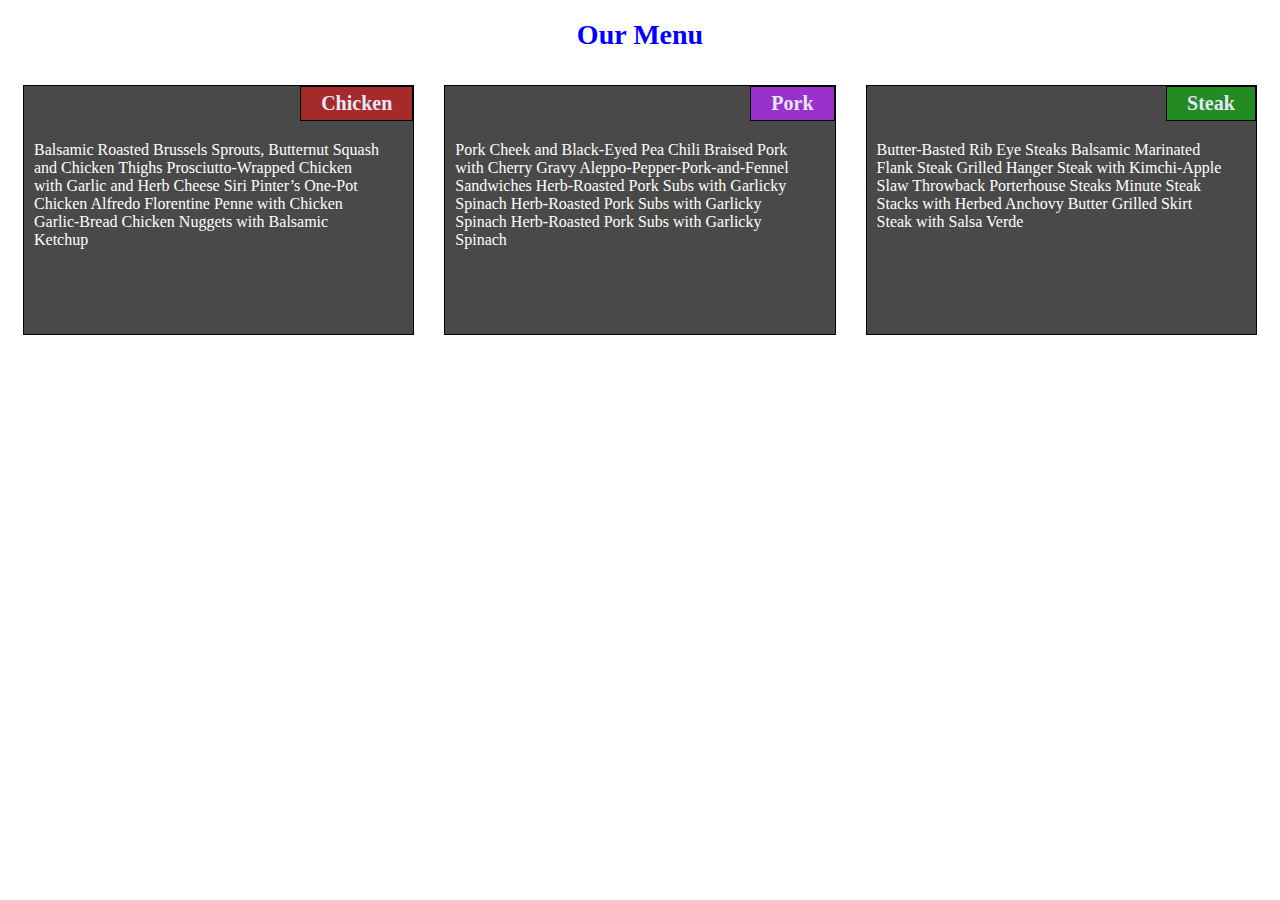
<file: index.html>
<!DOCTYPE html>
<html lang="en">
<head>
    <meta charset="UTF-8">
    <meta http-equiv="X-UA-Compatible" content="IE=edge">
    <meta name="viewport" content="width=device-width, initial-scale=1.0">
    <link rel="stylesheet" href="sytle.css">
    <title>Document</title>
</head>
<body>
    <h1>Our Menu</h1>

    <div class="col-lg-4 col-md-6 col-sm-12">

        <section>
            <h2 id="chicken">Chicken</h2>
         <p>
                Balsamic Roasted Brussels Sprouts, Butternut Squash and Chicken Thighs
                Prosciutto-Wrapped Chicken with Garlic and Herb Cheese
                Siri Pinter’s One-Pot Chicken Alfredo
                Florentine Penne with Chicken
                Garlic-Bread Chicken Nuggets with Balsamic Ketchup
            </p>
        </section>
    </div>

    <div class="col-lg-4 col-md-6 col-sm-12">
        <section>
            <h2 id="pork">Pork</h2>
           <p>
            Pork Cheek and Black-Eyed Pea Chili
            Braised Pork with Cherry Gravy
            Aleppo-Pepper-Pork-and-Fennel Sandwiches
            Herb-Roasted Pork Subs with Garlicky Spinach
            Herb-Roasted Pork Subs with Garlicky Spinach
            Herb-Roasted Pork Subs with Garlicky Spinach
           </p>
         
        </section>
    </div>

    <div class="col-lg-4 col-md-12 col-sm-12">
        <section>
            <h2 id="steak">Steak</h2>
        <p>
            Butter-Basted Rib Eye Steaks 
            Balsamic Marinated Flank Steak  
            Grilled Hanger Steak with Kimchi-Apple Slaw
            Throwback Porterhouse Steaks
            Minute Steak Stacks with Herbed Anchovy Butter
            Grilled Skirt Steak with Salsa Verde
        </p>
        </section>
    </div>
</body>
</html>
</file>
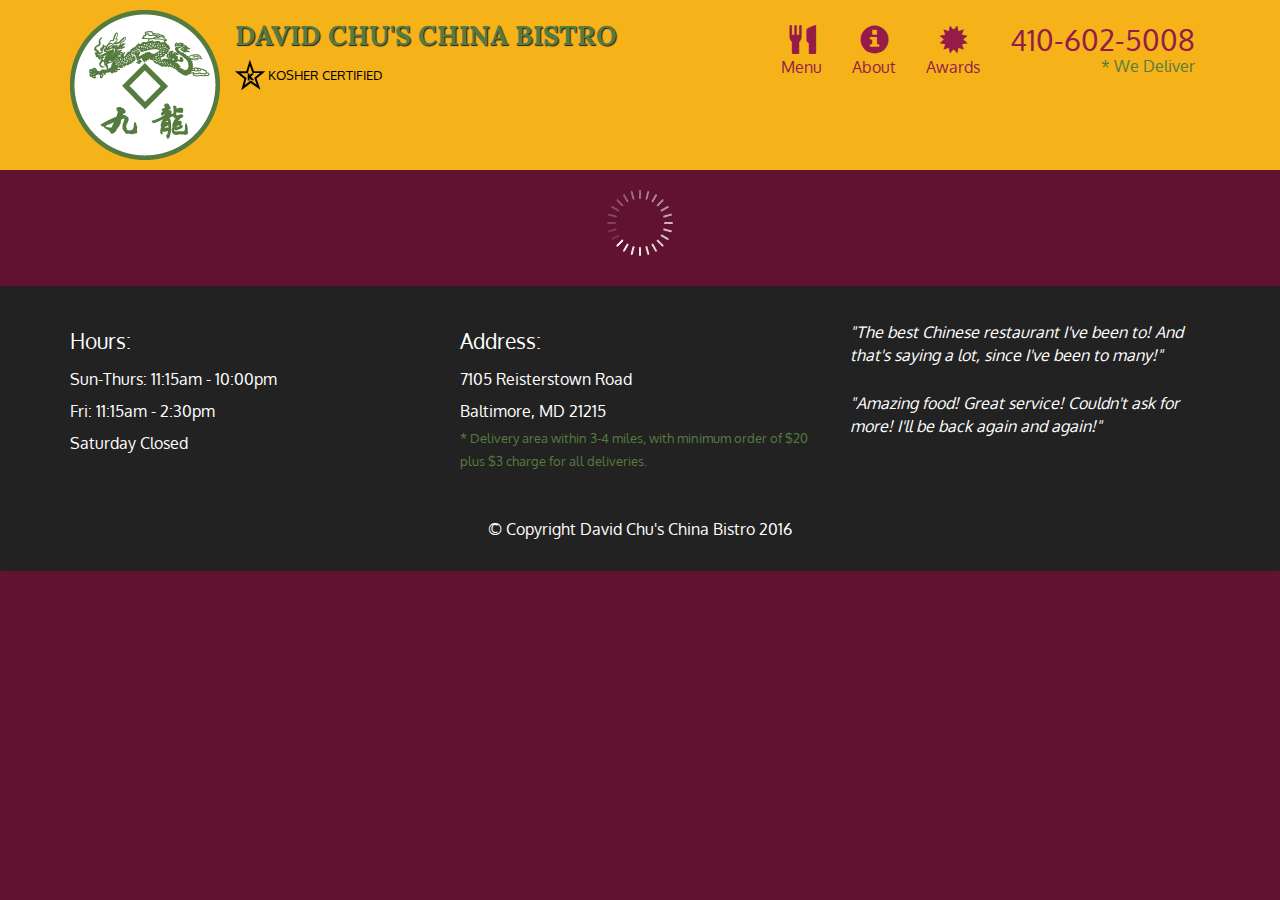
<file: Assignment5/index.html>
<!doctype html>
<html lang="en">
  <head>
    <meta charset="utf-8">
    <meta http-equiv="X-UA-Compatible" content="IE=edge">
    <meta name="viewport" content="width=device-width, initial-scale=1">
    <title>David Chu's China Bistro</title>
    <link rel="stylesheet" href="css/bootstrap.min.css">
    <link rel="stylesheet" href="css/styles.css">
    <link href='https://fonts.googleapis.com/css?family=Oxygen:400,300,700' rel='stylesheet' type='text/css'>
    <link href='https://fonts.googleapis.com/css?family=Lora' rel='stylesheet' type='text/css'>
  </head>
<body>
  <header>
    <nav id="header-nav" class="navbar navbar-default">
      <div class="container">
        <div class="navbar-header">
          <a href="index.html" class="pull-left visible-md visible-lg">
            <div id="logo-img" alt="Logo image"></div>
          </a>

          <div class="navbar-brand">
            <a href="index.html"><h1>David Chu's China Bistro</h1></a>
            <p>
              <img src="images/star-k-logo.png" alt="Kosher certification">
              <span>Kosher Certified</span>
            </p>
          </div>

          <button id="navbarToggle" type="button" class="navbar-toggle collapsed" data-toggle="collapse" data-target="#collapsable-nav" aria-expanded="false">
            <span class="sr-only">Toggle navigation</span>
            <span class="icon-bar"></span>
            <span class="icon-bar"></span>
            <span class="icon-bar"></span>
          </button>
        </div>
        
        <div id="collapsable-nav" class="collapse navbar-collapse">
           <ul id="nav-list" class="nav navbar-nav navbar-right">
            <li id="navHomeButton" class="visible-xs active">
              <a href="index.html">
                <span class="glyphicon glyphicon-home"></span> Home</a>
            </li>
            <li id="navMenuButton">
              <a href="#" onclick="$dc.loadMenuCategories();">
                <span class="glyphicon glyphicon-cutlery"></span><br class="hidden-xs"> Menu</a>
            </li>
            <li>
              <a href="#">
                <span class="glyphicon glyphicon-info-sign"></span><br class="hidden-xs"> About</a>
            </li>
            <li>
              <a href="#">
                <span class="glyphicon glyphicon-certificate"></span><br class="hidden-xs"> Awards</a>
            </li>
            <li id="phone" class="hidden-xs">
              <a href="tel:410-602-5008">
                <span>410-602-5008</span></a><div>* We Deliver</div>
            </li>
          </ul><!-- #nav-list -->
        </div><!-- .collapse .navbar-collapse -->
      </div><!-- .container -->
    </nav><!-- #header-nav -->
  </header>

  <div id="call-btn" class="visible-xs">
    <a class="btn" href="tel:410-602-5008">
    <span class="glyphicon glyphicon-earphone"></span>
    410-602-5008
    </a>
  </div>
  <div id="xs-deliver" class="text-center visible-xs">* We Deliver</div>

  <div id="main-content" class="container"></div>

  <footer class="panel-footer">
    <div class="container">
      <div class="row">
        <section id="hours" class="col-sm-4">
          <span>Hours:</span><br>
          Sun-Thurs: 11:15am - 10:00pm<br>
          Fri: 11:15am - 2:30pm<br>
          Saturday Closed
          <hr class="visible-xs">
        </section>
        <section id="address" class="col-sm-4">
          <span>Address:</span><br>
          7105 Reisterstown Road<br>
          Baltimore, MD 21215
          <p>* Delivery area within 3-4 miles, with minimum order of $20 plus $3 charge for all deliveries.</p>
          <hr class="visible-xs">
        </section>
        <section id="testimonials" class="col-sm-4">
          <p>"The best Chinese restaurant I've been to! And that's saying a lot, since I've been to many!"</p>
          <p>"Amazing food! Great service! Couldn't ask for more! I'll be back again and again!"</p>
        </section>
      </div>
      <div class="text-center">&copy; Copyright David Chu's China Bistro 2016</div>
    </div>
  </footer>

  <!-- jQuery (Bootstrap JS plugins depend on it) -->
   <script src="js/jquery-3.5.1.min.js"></script>
  <script src="js/bootstrap.min.js"></script>
  <script src="js/ajax-utils.js"></script>
  <script src="js/script.js"></script>
</body>
</html>
</file>
<file: sytle.css>
* {
    box-sizing: border-box;
    font-family: Cambria, Cochin, Georgia, Times, 'Times New Roman', serif;
}

h1 {
    color: blue;
    font-size: 175%;
    text-align: center;
}

section {
    border: 1px solid black;    
    background-color: rgb(73, 73, 73);
    height: 250px;
    overflow: auto;
    color: white;
}

h2 {
    float: right;
    border:1px solid black;
    color: lavender;
    font-size: 125%;
    padding: 5px 20px 5px 20px;
    margin-top: 0;
    margin-bottom: 20px;
}

p {
    clear: right;
    width: 90%;
    margin-left: 10px;
    font-size: 16px;
}

#chicken {
    background-color: brown;
}

#pork {
    background-color: darkorchid;
}

#steak {
    background-color: forestgreen;
}


/********** Desktop version **********/
@media (min-width: 992px) {
    .col-lg-1, .col-lg-2, .col-lg-3, .col-lg-4, .col-lg-5, .col-lg-6, .col-lg-7, .col-lg-8, .col-lg-9, .col-lg-10, .col-lg-11, .col-lg-12 {
      float: left;
      padding: 15px;
    }
    .col-lg-1 {
      width: 8.33%;
    }
    .col-lg-2 {
      width: 16.66%;
    }
    .col-lg-3 {
      width: 25%;
    }
    .col-lg-4 {
      width: 33.33%;
    }
    .col-lg-5 {
      width: 41.66%;
    }
    .col-lg-6 {
      width: 50%;
    }
    .col-lg-7 {
      width: 58.33%;
    }
    .col-lg-8 {
      width: 66.66%;
    }
    .col-lg-9 {
      width: 75%;
    }
    .col-lg-10 {
      width: 83.33%;
    }
    .col-lg-11 {
      width: 91.66%;
    }
    .col-lg-12 {
      width: 100%;
    }
  }
  
  /********** Tab version **********/
  @media (min-width: 768px) and (max-width: 991px) {
    .col-md-1, .col-md-2, .col-md-3, .col-md-4, .col-md-5, .col-md-6, .col-md-7, .col-md-8, .col-md-9, .col-md-10, .col-md-11, .col-md-12 {
      float: left;
      padding: 15px;
    }
    .col-md-1 {
      width: 8.33%;
    }
    .col-md-2 {
      width: 16.66%;
    }
    .col-md-3 {
      width: 25%;
    }
    .col-md-4 {
      width: 33.33%;
    }
    .col-md-5 {
      width: 41.66%;
    }
    .col-md-6 {
      width: 50%;
    }
    .col-md-7 {
      width: 58.33%;
    }
    .col-md-8 {
      width: 66.66%;
    }
    .col-md-9 {
      width: 75%;
    }
    .col-md-10 {
      width: 83.33%;
    }
    .col-md-11 {
      width: 91.66%;
    }
    .col-md-12 {
      width: 100%;
    }
  }

  /********** Mobile version **********/
  @media (max-width: 767px) {
    .col-sm-1, .col-sm-2, .col-sm-3, .col-sm-4, .col-sm-5, .col-sm-6, .col-sm-7, .col-sm-8, .col-sm-9, .col-sm-10, .col-sm-11, .col-sm-12 {
      float: left;
      padding: 15px;
    }
    .col-sm-1 {
      width: 8.33%;
    }
    .col-sm-2 {
      width: 16.66%;
    }
    .col-sm-3 {
      width: 25%;
    }
    .col-sm-4 {
      width: 33.33%;
    }
    .col-sm-5 {
      width: 41.66%;
    }
    .col-sm-6 {
      width: 50%;
    }
    .col-sm-7 {
      width: 58.33%;
    }
    .col-sm-8 {
      width: 66.66%;
    }
    .col-sm-9 {
      width: 75%;
    }
    .col-sm-10 {
      width: 83.33%;
    }
    .col-sm-11 {
      width: 91.66%;
    }
    .col-sm-12 {
      width: 100%;
    }
  }
</file>
<file: Assignment5/css/styles.css>
body {
  font-size: 16px;
  color: #fff;
  background-color: #61122f;
  font-family: 'Oxygen', sans-serif;
}

/** HEADER **/
#header-nav {
  background-color: #f6b319;
  border-radius: 0;
  border: 0;
}

#logo-img {
  background: url('../images/restaurant-logo_large.png') no-repeat;
  width: 150px;
  height: 150px;
  margin: 10px 15px 10px 0;
}

.navbar-brand {
  padding-top: 25px;
}
.navbar-brand h1 { /* Restaurant name */
  font-family: 'Lora', serif;
  color: #557c3e;
  font-size: 1.5em;
  text-transform: uppercase;
  font-weight: bold;
  text-shadow: 1px 1px 1px #222;
  margin-top: 0;
  margin-bottom: 0;
  line-height: .75;
}
.navbar-brand a:hover, .navbar-brand a:focus {
  text-decoration: none;
}
.navbar-brand p { /* Kosher cert */
  color: #000;
  text-transform: uppercase;
  font-size: .7em;
  margin-top: 15px;
}
.navbar-brand p span { /* Star-K */
  vertical-align: middle;
}

#nav-list {
  margin-top: 10px;
}
#nav-list a {
  color: #951C49;
  text-align: center;
}
#nav-list a:hover {
  background: #E7E7E7;
}
#nav-list a span {
  font-size: 1.8em;
}

#phone {
  margin-top: 5px;
}
#phone a { /* Phone number */
  text-align: right;
  padding-bottom: 0;
}
#phone div { /* We Deliver */
  color: #557c3e;
  text-align: right;
  padding-right: 15px;
}

.navbar-header button.navbar-toggle, .navbar-header .icon-bar {
  border: 1px solid #61122f;
}
.navbar-header button.navbar-toggle {
  clear: both;
  margin-top: -30px;
}
/* END HEADER */

/* FOOTER */
.panel-footer {
  margin-top: 30px;
  padding-top: 35px;
  padding-bottom: 30px;
  background-color: #222;
  border-top: 0;
}
.panel-footer div.row {
  margin-bottom: 35px;
}
#hours, #address {
  line-height: 2;
}
#hours > span, #address > span {
  font-size: 1.3em;
}
#address p {
  color: #557c3e;
  font-size: .8em;
  line-height: 1.8;
}
#testimonials {
  font-style: italic;
}
#testimonials p:nth-child(2) {
  margin-top: 25px;
}
/* END FOOTER */



/* HOME PAGE */
.container .jumbotron {
  box-shadow: 0 0 50px #3F0C1F;
  border: 2px solid #3F0C1F;
}

#menu-tile, #specials-tile, #map-tile {
  height: 250px;
  width: 100%;
  margin-bottom: 15px;
  position: relative;
  border: 2px solid #3F0C1F;
  overflow: hidden;
}
#menu-tile:hover, #specials-tile:hover, #map-tile:hover {
  box-shadow: 0 1px 5px 1px #cccccc;
}
#menu-tile {
  background: url('../images/menu-tile.jpg') no-repeat;
  background-position: center;
}
#specials-tile {
  background: url('../images/specials-tile.jpg') no-repeat;
  background-position: center;
}
#menu-tile span, #specials-tile span, #map-tile span {
  position: absolute;
  bottom: 0;
  right: 0;
  width: 100%;
  text-align: center;
  font-size: 1.6em;
  text-transform: uppercase;
  background-color: #000;
  color: #fff;
  opacity: .8;
}
/* END HOME PAGE */

/* MENU CATEGORIES PAGE */
.category-tile { 
  position: relative;
  border: 2px solid #3F0C1F;
  overflow: hidden;
  width: 200px;
  height: 200px;
  margin: 0 auto 15px;
}
.category-tile span {
  position: absolute;
  bottom: 0;
  right: 0;
  width: 100%;
  text-align: center;
  font-size: 1.2em;
  text-transform: uppercase;
  background-color: #000;
  color: #fff;
  opacity: .8;
}
.category-tile:hover {
  box-shadow: 0 1px 5px 1px #cccccc;
}

#menu-categories-title + div {
  margin-bottom: 50px;
}
/* END MENU CATEGORIES PAGE */

/* SINGLE CATEGORY PAGE */
.menu-item-tile {
  margin-bottom: 25px;
}
.menu-item-tile hr {
  width: 80%;
}
.menu-item-tile .menu-item-price {
  font-size: 1.1em;
  text-align: right;
  margin-top: -15px;
  margin-right: -15px;
}
.menu-item-tile .menu-item-price span {
  font-size: .6em;
}
.menu-item-photo {
  position: relative;
  border: 2px solid #3F0C1F; 
  overflow: hidden;
  padding: 0;
  margin-right: -15px;
  margin-left: auto;
  margin-bottom: 20px;
  max-width: 250px;
}
.menu-item-photo div {
  position: absolute;
  bottom: 0;
  right: 0;
  width: 80px;
  background-color: #557c3e;
  text-align: center;
}
.menu-item-description {
  padding-right: 30px;
}
h3.menu-item-title {
  margin: 0 0 10px;
}
.menu-item-details {
  font-size: .9em;
  font-style: italic;
}
/* END SINGLE CATEGORY PAGE */


/********** Large devices only **********/
@media (min-width: 1200px) {
  .container .jumbotron {
    background: url('../images/jumbotron_1200.jpg') no-repeat;
    height: 675px;
  }
}

/********** Medium devices only **********/
@media (min-width: 992px) and (max-width: 1199px) {
  /* Header */
  #logo-img {
    background: url('../images/restaurant-logo_medium.png') no-repeat;
    width: 100px;
    height: 100px;
    margin: 5px 5px 5px 0;
  }
  /* End Header */

  /* Home Page */
  .container .jumbotron {
    background: url('../images/jumbotron_992.jpg') no-repeat;
    height: 558px;
  }
  /* End Home Page */
}

/********** Small devices only **********/
@media (min-width: 768px) and (max-width: 991px) {
  /* Home Page */
  .container .jumbotron {
    background: url('../images/jumbotron_768.jpg') no-repeat;
    height: 432px;
  }
  /* End Home Page */
}

/********** Extra small devices only **********/
@media (max-width: 767px) {
  /* Header */
  .navbar-brand {
    padding-top: 10px;
    height: 80px;
  }
  .navbar-brand h1 { /* Restaurant name */
    padding-top: 10px;
    font-size: 5vw; /* 1vw = 1% of viewport width */
  }
  .navbar-brand p { /* Kosher cert */
    font-size: .6em;
    margin-top: 12px;
  }
  .navbar-brand p img { /* Star-K */
    height: 20px;
  }

  #collapsable-nav a { /* Collapsed nav menu text */
    font-size: 1.2em;
  }
  #collapsable-nav a span { /* Collapsed nav menu glyph */
    font-size: 1em;
    margin-right: 5px;
  }

  #call-btn > a {
    font-size: 1.5em;
    display: block;
    margin: 0 20px;
    padding: 10px;
    border: 2px solid #fff;
    background-color: #f6b319;
    color: #951c49;
  }
  #xs-deliver {
    margin-top: 5px;
    font-size: .7em;
    letter-spacing: .1em;
    text-transform: uppercase;
  }
  /* End Header */

  /* Footer */
  .panel-footer section {
    margin-bottom: 30px;
    text-align: center;
  }
  .panel-footer section:nth-child(3) {
    margin-bottom: 0; /* margin already exists on the whole row */
  }
  .panel-footer section hr {
    width: 50%;
  }
  /* End Footer */

  /* Home Page */
  .container .jumbotron {
    margin-top: 30px;
    padding: 0;
  }
  #menu-tile, #specials-tile {
    width: 360px;
    margin: 0 auto 15px;
  }

  .menu-item-photo {
    margin-right: auto;
  }
  .menu-item-tile .menu-item-price {
    text-align: center;
  }
  .menu-item-description {
    text-align: center;;
  }
}


/********** Super extra small devices Only :-) (e.g., iPhone 4) **********/
@media (max-width: 479px) {
  /* Header */
  .navbar-brand h1 { /* Restaurant name */
    padding-top: 5px;
    font-size: 6vw;
  }
  /* End Header */
  
  /* Home page */
  #menu-tile, #specials-tile {
    width: 280px;
    margin: 0 auto 15px;
  }

  .col-xxs-12 {
    position: relative;
    min-height: 1px;
    padding-right: 15px;
    padding-left: 15px;
    float: left;
    width: 100%;
  }
}
</file>
